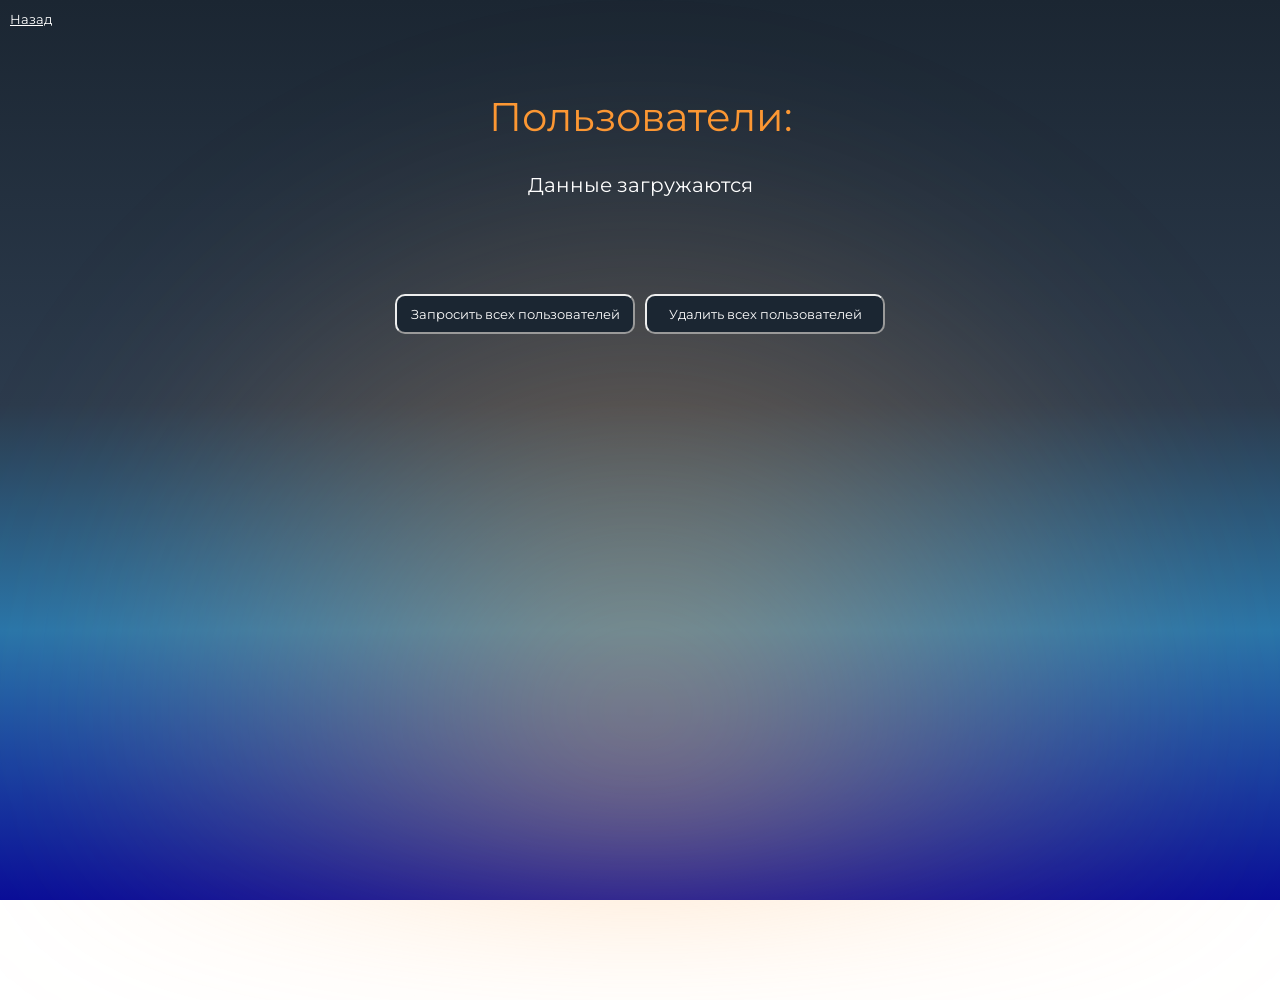
<file: async/async.html>
<!DOCTYPE html>
<html lang="en">
<head>
  <meta charset="UTF-8">
  <meta name="viewport" content="width=device-width, initial-scale=1.0">
  <title>Users</title>
  <link rel="stylesheet" href="async.css">
  <link href="https://fonts.googleapis.com/css2?family=Montserrat:ital,wght@0,100..900;1,100..900&display=swap" rel="stylesheet">
</head>
<body>
  <div class="background"></div>

  <main class="main-container">
    <a href="/index.html" class="go-back-link">Назад</a>
      <h1 class="title">Пользователи:</h1>
      <span class="loading" id="loading">Данные загружаются</span>
      <template id="users-cards-template">
        <div class="user-card">
          <h3 class="user-number"></h3>
          <ul class="user-info">
            <li class="user-name"></li>
            <li class="user-surname"></li>
            <li class="user-age"></li>
            <li class="user-email"></li>
          </ul>
          <button class="users-button delete-user">Удалить пользователя</button>
        </div>
      </template>
      <ul class="user-cards-container"></ul>
    <div class="button-container">
      <button class="users-button" id="get-users-button">Запросить всех пользователей</button>
      <button class="users-button" id="delete-users-button">Удалить всех пользователей</button>
    </div>
  </main>

  <script type="module" src="/async/async.js"></script>
</body>
</html>
</file>
<file: async/async.css>
* {
  font-family: Montserrat, Arial;
  font-weight: 400;
  color: #fff;
  margin: 0px;
  padding: 0px;
  box-sizing: border-box;
  font-size: 13px;
  line-height: 18px;
}

.title {
  display: inline-flex;
  justify-content: center;
  font-size: 40px;
  margin-top: 20px;
  color: #fc9733;
}

.main-container {
  width: auto;
  height: 1000px;
  display: flex;
  flex-direction: column;
  gap: 50px;
}

.background {
  position: fixed;
  z-index: -1;
  pointer-events: none;
  width: 100%;
  height: 100vh;
  background: linear-gradient(
    180deg,
    #1B2632 0%,
    #2C3B4D 45%,
    #2875a9 70%,
    #090d98 100%
  );
}

.background::after {
  content: "";
  position: absolute;
  inset: 0;
  background: radial-gradient(
    circle at 50% 80%,
    rgba(255, 177, 98, 0.45),
    rgba(255, 177, 98, 0.15) 40%,
    transparent 65%
  );
  filter: blur(80px);
}

.loading {
  display: flex;
  justify-content: center;
  font-size: 20px;
}

.loading::after {
  content: "";
  animation: dots 1.5s steps(3, end) infinite;
}

@keyframes dots {
  0% { content: ""; }
  33% { content: "."; }
  66% { content: ".."; }
  100% { content: "..."; }
}

.user-cards-container {
  display: flex;
  width: 1200px;
  align-items: center;
  align-self: center;
  justify-content: center;
  flex-direction: row;
  flex-wrap: wrap;
  gap: 15px;
}

.user-card {
  height: 300px;
  width: 300px;
  display: flex;
  flex-direction: column;
  background: #1B2632;
  border: 2px outset;
  border-radius: 10px;
  align-self: center;
  padding: 20px;
  gap: 50px;
}

.user-card button {
  width: 180px;
}

.user-number {
  display: flex;
  justify-content: center;
  font-size: 20px;
}

.user-info {
  display: flex;
  flex-direction: column;
  gap: 5px;
}

.button-container {
  display: flex;
  flex-direction: row;
  justify-content: center;
  gap: 10px;
}

.users-button {
  display: flex;
  align-items: center;
  align-self: center;
  justify-content: center;
  width: 240px;
  height: 40px;
  background-color: #1B2632;
  border: 2px outset;
  border-radius: 10px;
  cursor: pointer;
  transition: background-color 0.3s ease, transform 0.15s ease;
}

.users-button:hover {
  background-color: #a3a3a3;
  transform: scale(0.99);
}

.users-button:active {
  transform: scale(0.96);
  box-shadow: 0 2px 4px rgba(0, 0, 0, 0.25);
}

.go-back-link {
  width: 60px;
  padding: 10px;
}
</file>
